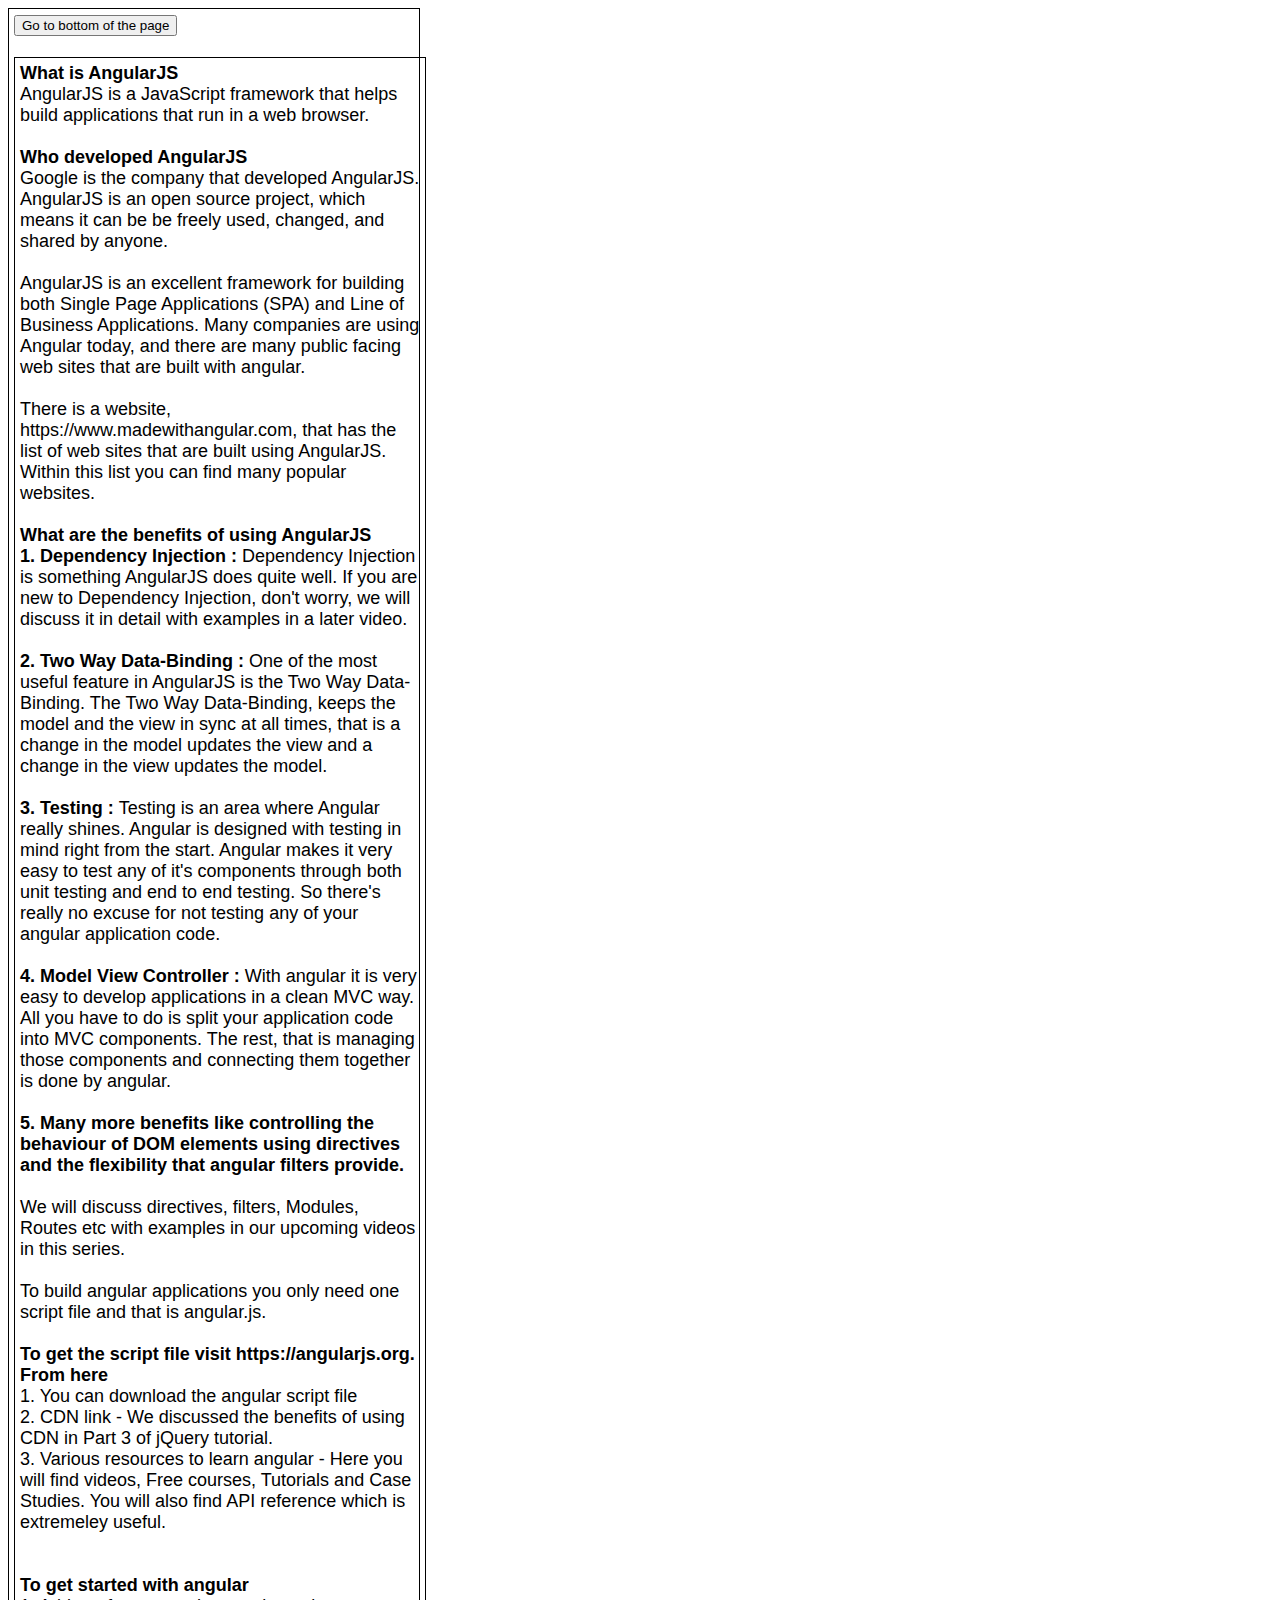
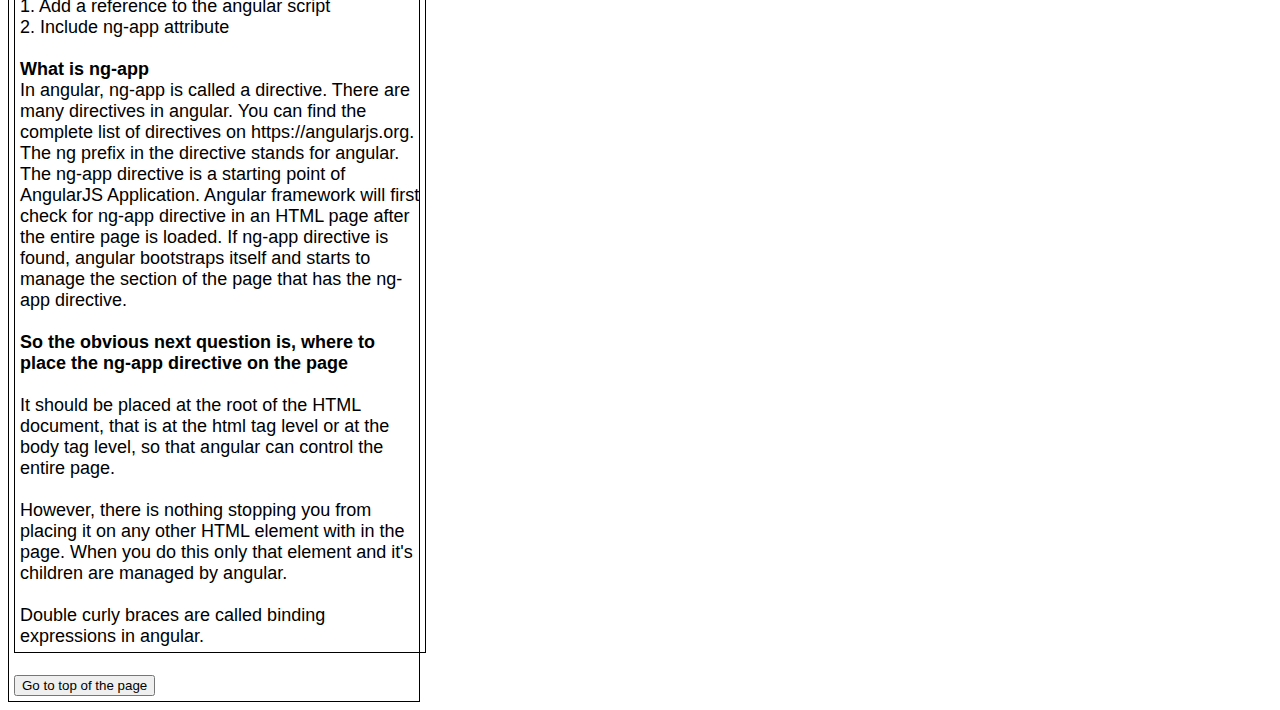
<file: index.html>
<!DOCTYPE html>
<html ng-app="myModule">
<head>
    <title>Angular JS</title>
	<meta charset="utf-8" />
    <link href="css/style.css" rel="stylesheet" />
    <script src="scripts/angular.js"></script>
    <script src="scripts/script.js"></script>
</head>
<body>
    <div ng-controller="myController">
    <button id="top" ng-click="scrollTo('bottom')">
        Go to bottom of the page
    </button>
        <br /><br />
    <div>
        <b>What is AngularJS</b>
        <br />
        AngularJS is a JavaScript framework that helps build applications that run in a web browser.
        <br /><br />
        <b>Who developed AngularJS</b>
        <br />
        Google is the company that developed AngularJS. AngularJS is an open source project, which means it can be be freely used, changed, and shared by anyone.
        <br /><br />
        AngularJS is an excellent framework for building both Single Page Applications (SPA) and Line of Business Applications. Many companies are using Angular today, and there are many public facing web sites that are built with angular.
        <br /><br />
        There is a website, https://www.madewithangular.com, that has the list of web sites that are built using AngularJS. Within this list you can find many popular websites.
        <br /><br />
        <b>What are the benefits of using AngularJS</b>
        <br />
        <b>1. Dependency Injection : </b>Dependency Injection is something AngularJS does quite well. If you are new to Dependency Injection, don't worry, we will discuss it in detail with examples in a later video.
        <br /><br />
        <b>2. Two Way Data-Binding : </b>One of the most useful feature in AngularJS is the Two Way Data-Binding. The Two Way Data-Binding, keeps the model and the view in sync at all times, that is a change in the model updates the view and a change in the view updates the model.
        <br /><br />
        <b>3. Testing : </b>Testing is an area where Angular really shines. Angular is designed with testing in mind right from the start. Angular makes it very easy to test any of it's components through both unit testing and end to end testing. So there's really no excuse for not testing any of your angular application code.
        <br /><br />
        <b>4. Model View Controller : </b>With angular it is very easy to develop applications in a clean MVC way. All you have to do is split your application code into MVC components. The rest, that is managing those components and connecting them together is done by angular.
        <br /><br />
        <b>5. Many more benefits like controlling the behaviour of DOM elements using directives and the flexibility that angular filters provide.</b>
        <br /><br />
        We will discuss directives, filters, Modules, Routes etc with examples in our upcoming videos in this series.
        <br /><br />
        To build angular applications you only need one script file and that is angular.js.
        <br /><br />
        <b>To get the script file visit https://angularjs.org. From here</b>
        <br />
        1. You can download the angular script file<br />
        2. CDN link - We discussed the benefits of using CDN in Part 3 of jQuery tutorial.<br />
        3. Various resources to learn angular - Here you will find videos, Free courses, Tutorials and Case Studies. You will also find API reference which is extremeley useful.<br />
        <br /><br />
        <b>To get started with angular</b>
        <br />
        1. Add a reference to the angular script
        <br />
        2. Include ng-app attribute
        <br /><br />

        <b>What is ng-app</b>
        <br />
        In angular, ng-app is called a directive. There are many directives in angular. You can find the complete list of directives on https://angularjs.org. The ng prefix in the directive stands for angular. The ng-app directive is a starting point of AngularJS Application. Angular framework will first check for ng-app directive in an HTML page after the entire page is loaded. If ng-app directive is found, angular bootstraps itself and starts to manage the section of the page that has the ng-app directive.
        <br /><br />
        <b>So the obvious next question is, where to place the ng-app directive on the page</b>
        <br /><br />
        It should be placed at the root of the HTML document, that is at the html tag level or at the body tag level, so that angular can control the entire page.
        <br /><br />
        However, there is nothing stopping you from placing it on any other HTML element with in the page. When you do this only that element and it's children are managed by angular.
        <br /><br />
        <span>Double curly braces are called binding expressions in angular.</span>
    </div>
    <br />
    <button id="bottom" ng-click="scrollTo('top')">
        Go to top of the page
    </button>
    </div>
</body>
</html>
</file>
<file: css/style.css>
table {
	border-collapse: collapse;
	font-family: Arial;
}

td {
	border: 1px solid black;
	padding: 5px;
}

th {
	border: 1px solid black;
	padding: 5px;
	text-align: left;
	cursor: pointer;
}

/*to show sort up and down arrows*/
.arrow-up {
	width: 0;
	height: 0;
	border-left: 5px solid transparent;
	border-right: 5px solid transparent;
	border-bottom: 10px solid black;
	display: inline-block;
}
.arrow-down {
	width: 0;
	height: 0;
	border-left: 5px solid transparent;
	border-right: 5px solid transparent;
	border-top: 10px solid black;
	display: inline-block;
}
 div {
    width: 400px;
    border: 1px solid black;
    font-family: Arial;
    font-size: large;
    padding: 5px;
}
</file>
